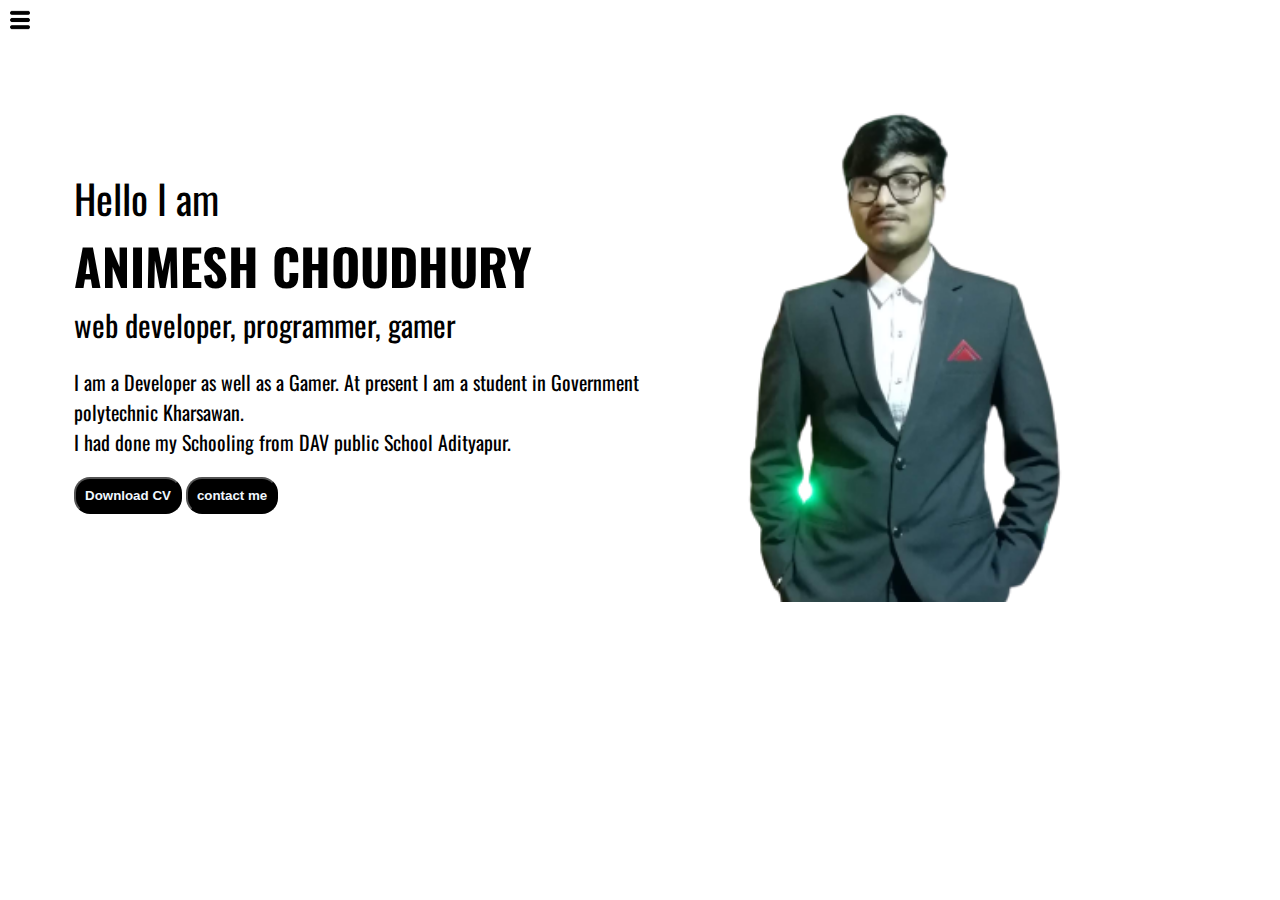
<file: index.html>
<!DOCTYPE html>
<html lang="en">

<head>
    <meta charset="UTF-8">
    <meta http-equiv="X-UA-Compatible" content="IE=edge">
    <meta name="viewport" content="width=device-width, initial-scale=1.0">
    <title>Animesh Choudhury:- web developer,programmer</title>
    <link rel="stylesheet" href="style.css">
</head>

<body>
    <div class="container">
        <div class="sidebar sidebarGo">
            
            <nav>
                <ul>
                    <li><a href="index.html">Home </a></li>
                    <li><a href="intro.html">My Intro</a></li>
                    <li><a href="services.html">Services</a></li>
                    <li><a href="blog.html">Blog</a></li>
                    <li><a href="contact.html">Contact </a></li>
                </ul>
            </nav>
        </div>



        <div class="main">
            <div class="hamburger">
                <div class="ham"><img src="ham.png" alt="" width="20"></div>
                <div class="cross"><img src="cross.png" alt="" width="20"></div>
            </div>
           <div class="info-container">
                <div class="devinfo">
                    <div class="hello">Hello I am  </div>
                    <div class="name">ANIMESH CHOUDHURY</div>
                    <div class="about">web developer, programmer, gamer</div>
                    <div class="moreabout">
                        I am a Developer as well as a Gamer. At present I am a student in Government polytechnic Kharsawan.
                        <br>I had done my Schooling from DAV public School Adityapur.
                    </div>
                    <div class="button">
                        <button class="btn"><a href="cv.pdf">Download CV</a></button>
                        <button class="btn"><a href="contact.html"> contact me</a></button>
                    </div>
                </div>
                <div class="devpic">
                        <img src="img.png" alt="Animesh Choudhury">
                </div>
           </div>
        </div>



    </div>
</body>
<script src="script.js"></script>

</html>
</file>
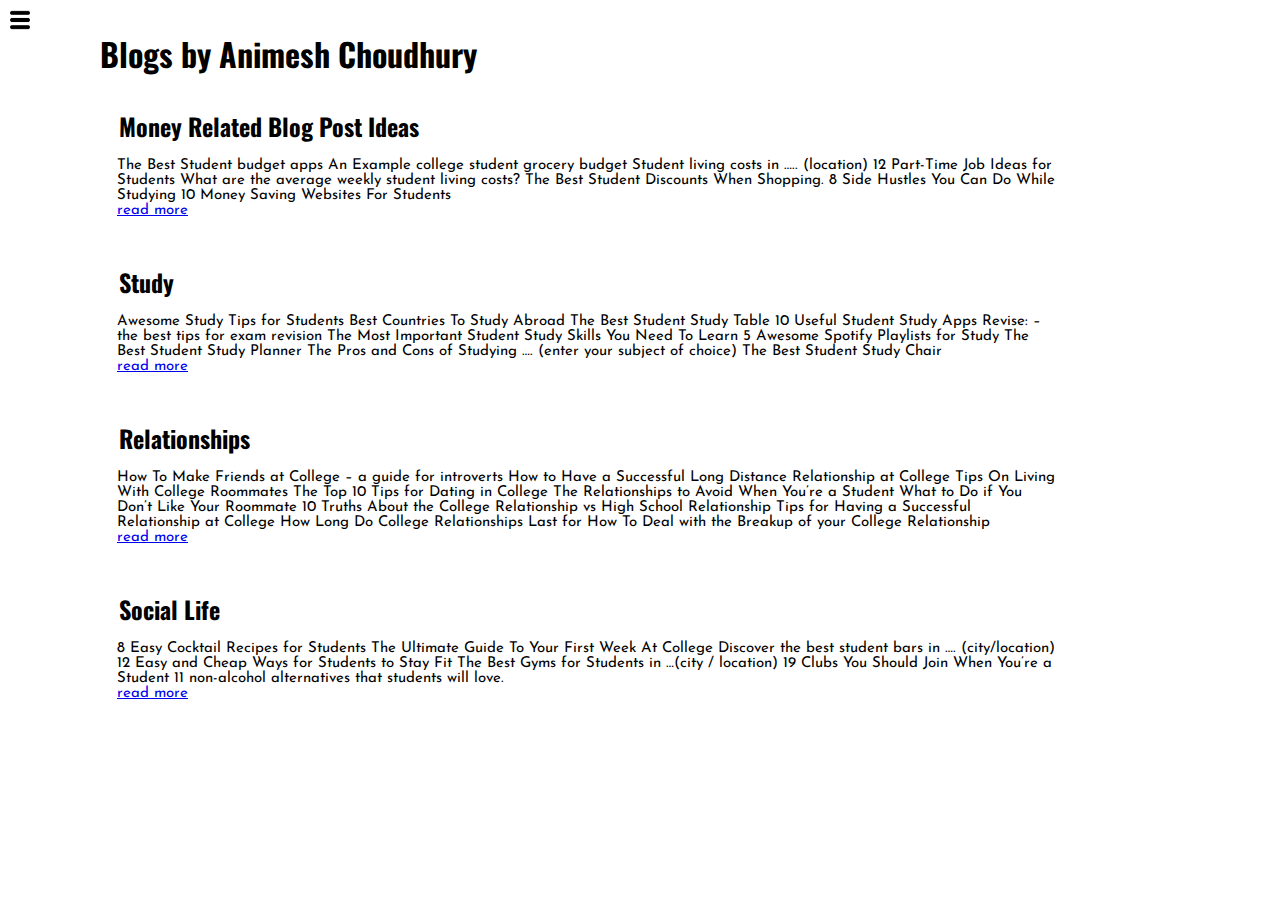
<file: blog.html>
<!DOCTYPE html>
<html lang="en">

<head>
    <meta charset="UTF-8">
    <meta http-equiv="X-UA-Compatible" content="IE=edge">
    <meta name="viewport" content="width=device-width, initial-scale=1.0">
    <title>Animesh Choudhury:- web developer,programmer</title>
    <link rel="stylesheet" href="style.css">
</head>

<body>
    <div class="container">
       <div class="sidebar sidebarGo">

            <nav>
                <ul>
                    <li><a href="index.html">Home </a></li>
                    <li><a href="intro.html">My Intro</a></li>
                    <li><a href="services.html">Services</a></li>
                    <li><a href="blog.html">Blog</a></li>
                    <li><a href="contact.html">Contact </a></li>
                </ul>
            </nav>
        </div>



        <div class="main">
            <div class="hamburger">
                <div class="ham"><img src="ham.png" alt="" width="20"></div>
                <div class="cross"><img src="cross.png" alt="" width="20"></div>
            </div>
            <div class="blogcontainer">
                <h1>Blogs by Animesh Choudhury</h1>
                <div class="blogitem">
                    <h2>Money Related Blog Post Ideas</h2>
                    <p>The Best Student budget apps An Example college student grocery budget
                        Student living costs in ….. (location)
                        12 Part-Time Job Ideas for Students
                        What are the average weekly student living costs?
                        The Best Student Discounts When Shopping.
                        8 Side Hustles You Can Do While Studying
                        10 Money Saving Websites For Students
                        <br><a href="https://simpleandonline.com/blogtopicsforstudents/">read more</a>
                    </p>
                </div>
                <div class="blogitem">
                    <h2>Study</h2>
                    <p>Awesome Study Tips for Students
                        Best Countries To Study Abroad
                        The Best Student Study Table
                        10 Useful Student Study Apps
                        Revise: – the best tips for exam revision
                        The Most Important Student Study Skills You Need To Learn
                        5 Awesome Spotify Playlists for Study
                        The Best Student Study Planner
                        The Pros and Cons of Studying …. (enter your subject of choice)
                        The Best Student Study Chair
                        <br><a href="https://simpleandonline.com/blogtopicsforstudents/">read more</a>
                    </p>
                </div>
                <div class="blogitem">
                    <h2>Relationships</h2>
                    <p>How To Make Friends at College – a guide for introverts
                        How to Have a Successful Long Distance Relationship at College
                        Tips On Living With College Roommates                        
                        The Top 10 Tips for Dating in College                        
                        The Relationships to Avoid When You’re a Student                        
                        What to Do if You Don’t Like Your Roommate                        
                        10 Truths About the College Relationship vs High School Relationship
                        Tips for Having a Successful Relationship at College
                        How Long Do College Relationships Last for
                        How To Deal with the Breakup of your College Relationship
                        <br><a href="https://simpleandonline.com/blogtopicsforstudents/">read more</a>
                    </p>
                </div>
                <div class="blogitem">
                    <h2>Social Life</h2>
                    <p>8 Easy Cocktail Recipes for Students
                        The Ultimate Guide To Your First Week At College                        
                        Discover the best student bars in …. (city/location)                        
                        12 Easy and Cheap Ways for Students to Stay Fit                        
                        The Best Gyms for Students in …(city / location)                        
                        19 Clubs You Should Join When You’re a Student                        
                        11 non-alcohol alternatives that students will love.
                        <br><a href="https://simpleandonline.com/blogtopicsforstudents/">read more</a>
                    </p>
                </div>
            </div>
        </div>



    </div>
</body>
<script src="script.js"></script>
</html>
</file>
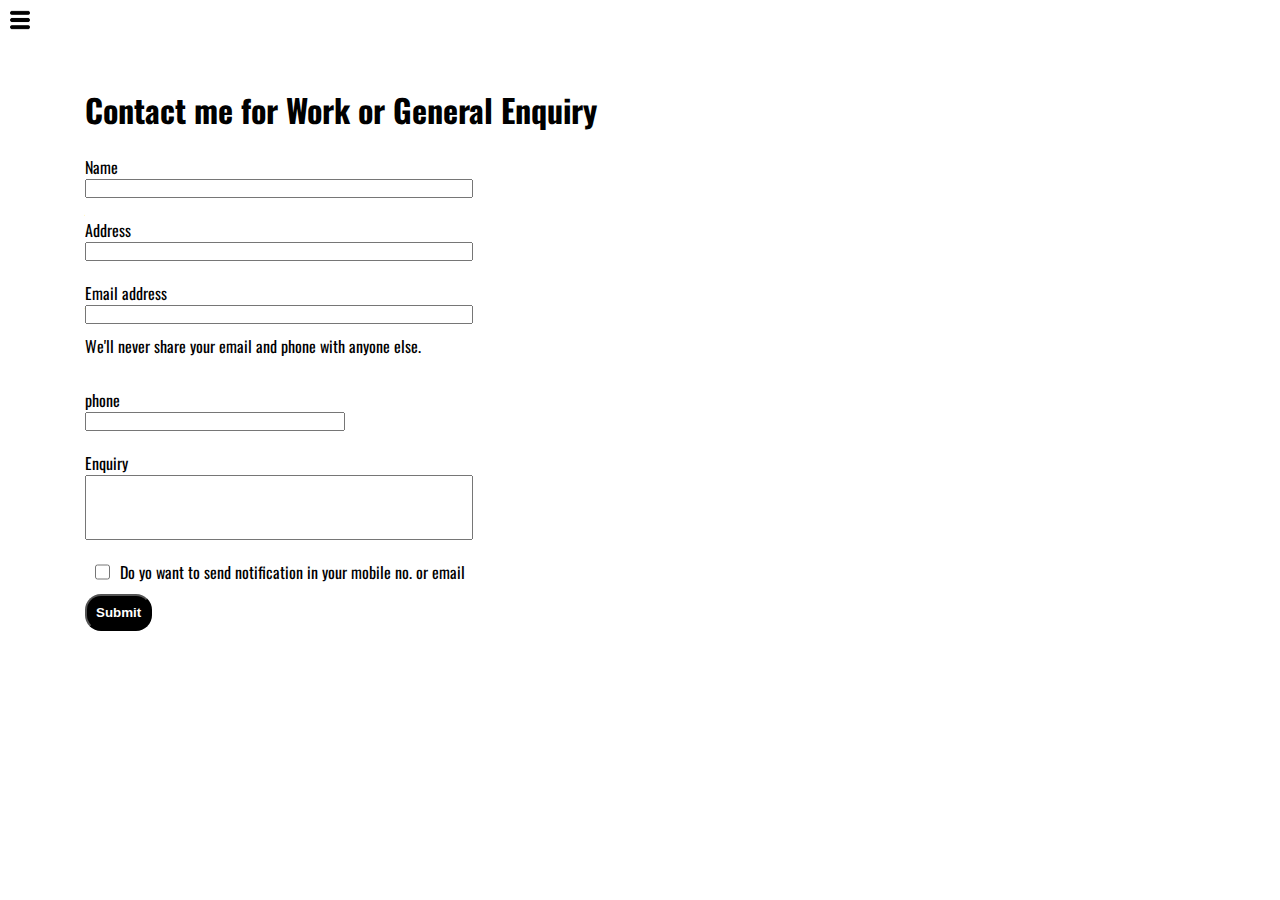
<file: contact.html>
<!DOCTYPE html>
<html lang="en">

<head>
    <meta charset="UTF-8">
    <meta http-equiv="X-UA-Compatible" content="IE=edge">
    <meta name="viewport" content="width=device-width, initial-scale=1.0">
    <title>Animesh Choudhury:- web developer,programmer</title>
    <link rel="stylesheet" href="style.css">
</head>

<body>
    <div class="container">
       <div class="sidebar sidebarGo">
            
            <nav>
                <ul>
                    <li><a href="index.html">Home </a></li>
                    <li><a href="intro.html">My Intro</a></li>
                    <li><a href="services.html">Services</a></li>
                    <li><a href="blog.html">Blog</a></li>
                    <li><a href="contact.html">Contact </a></li>
                </ul>
            </nav>
        </div>



        <div class="main">
          <div class="hamburger">
            <div class="ham"><img src="ham.png" alt="" width="20"></div>
            <div class="cross"><img src="cross.png" alt="" width="20"></div>
        </div>
            <div class="contactform">
            <h1>Contact me for Work or General Enquiry</h1>
            <form>
                <div class="mb-3">
                  <label for="clientmail" class="form-label">Name</label>
                  <input type="email" class="form-control" id="clientmail" aria-describedby="">
                </div>
                <div class="mb-3">
                  <label for="clientmail" class="form-label">Address</label>
                  <input type="email" class="form-control" id="clientmail" aria-describedby="">
                </div>
            
                <div class="mb-3">
                  <label for="clientmail" class="form-label">Email address</label>
                  <input type="email" class="form-control" id="clientmail" aria-describedby="">
                  <div id="emailHelp" class="form-text">We'll never share your email and phone with anyone else.</div>
                </div>
                <div class="mb-3">
                  <label for="clientphone" class="form-label">phone</label>
                  <input type="phone" class="form-control" id="clientphone">
                </div>
                <div class="mb-3" id="enquiry">
                    <label for="clientmail" class="form-label">Enquiry</label>
                    <input type="email" class="form-control" id="clientmail" aria-describedby="">
                  </div>
                  <div class="mb-3 form-check" id="check">
                    <input type="checkbox" class="form-check-input" id="exampleCheck1">
                    <label class="form-check-label" for="exampleCheck1">Do yo want to send notification in your mobile no. or email</label>
                  </div>
             
                <button type="submit" class="btn btn-primary">Submit</button>
              </form>
            </div>
        </div>



    </div>
</body>
<script src="script.js"></script>
</html>
</file>
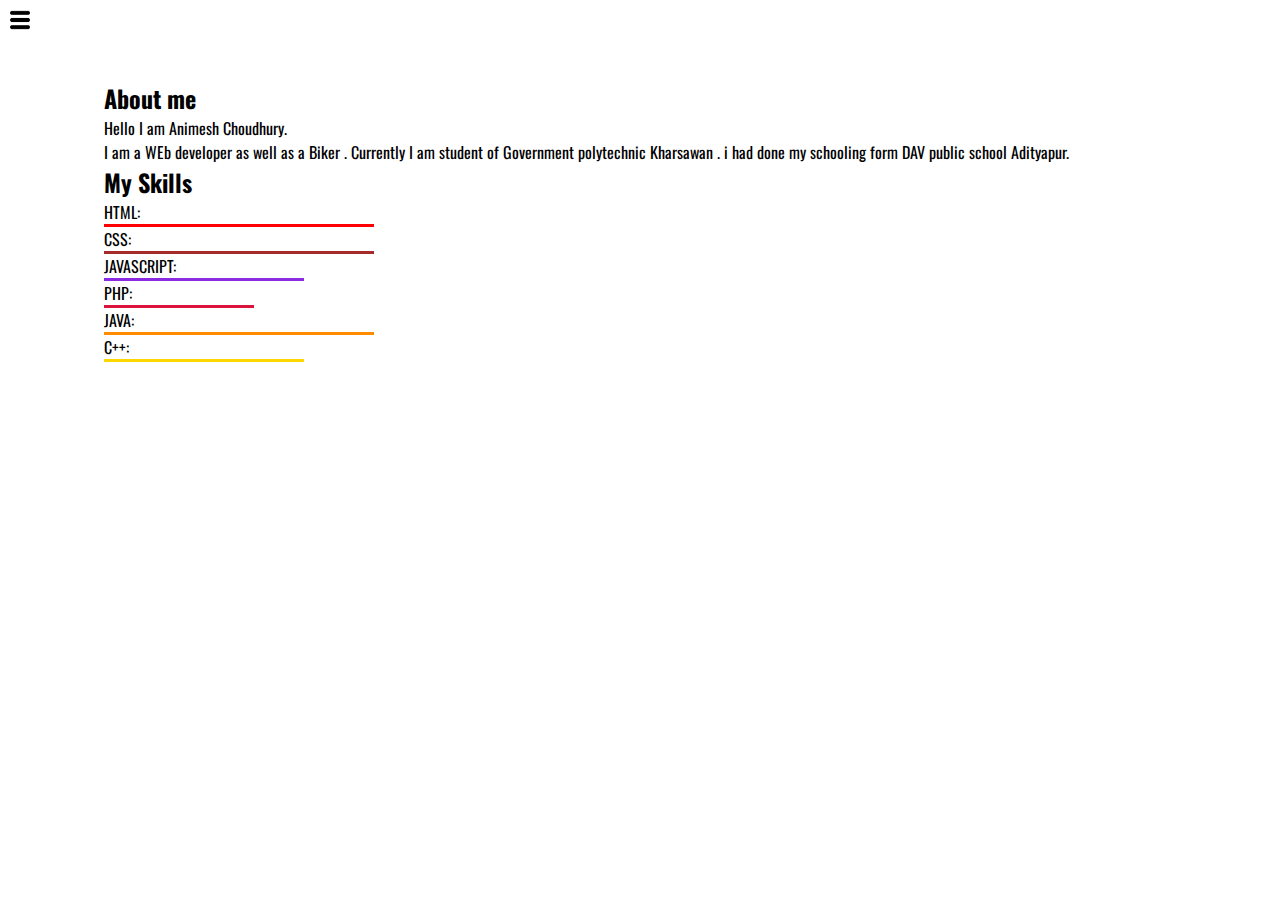
<file: intro.html>
<!DOCTYPE html>
<html lang="en">

<head>
    <meta charset="UTF-8">
    <meta http-equiv="X-UA-Compatible" content="IE=edge">
    <meta name="viewport" content="width=device-width, initial-scale=1.0">
    <title>Animesh Choudhury:- web developer,programmer</title>
    <link rel="stylesheet" href="style.css">
</head>

<body>
    <div class="container">
       <div class="sidebar sidebarGo">

            <nav>
                <ul>
                    <li><a href="index.html">Home </a></li>
                    <li><a href="intro.html">My Intro</a></li>
                    <li><a href="services.html">Services</a></li>
                    <li><a href="blog.html">Blog</a></li>
                    <li><a href="contact.html">Contact </a></li>
                </ul>
            </nav>
        </div>



        <div class="main">
            <div class="hamburger">
                <div class="ham"><img src="ham.png" alt="" width="20"></div>
                <div class="cross"><img src="cross.png" alt="" width="20"></div>
            </div>
            <div class="info-container">
                <div class="aboutme">
                    <h2>About me</h2>
                    <p>
                        Hello I am Animesh Choudhury. <br>
                        I am a WEb developer as well as a Biker . Currently I am student of Government polytechnic
                        Kharsawan
                        . i had done my schooling form DAV public school Adityapur.
                    </p>

                    <div class="skills">
                        <h2>My Skills</h2>
                        HTML:<div class="box1"> </div>
                        CSS:<div class="box2">   </div>
                        JAVASCRIPT:<div class="box3"> </div>
                        PHP:<div class="box4">     </div>
                        JAVA:<div class="box5">   </div>
                        C++:<div class="box6">
                        </div>
                    </div>

                </div>
           
            </div>
        </div>



    </div>
</body>
<script src="script.js"></script>
</html>
</file>
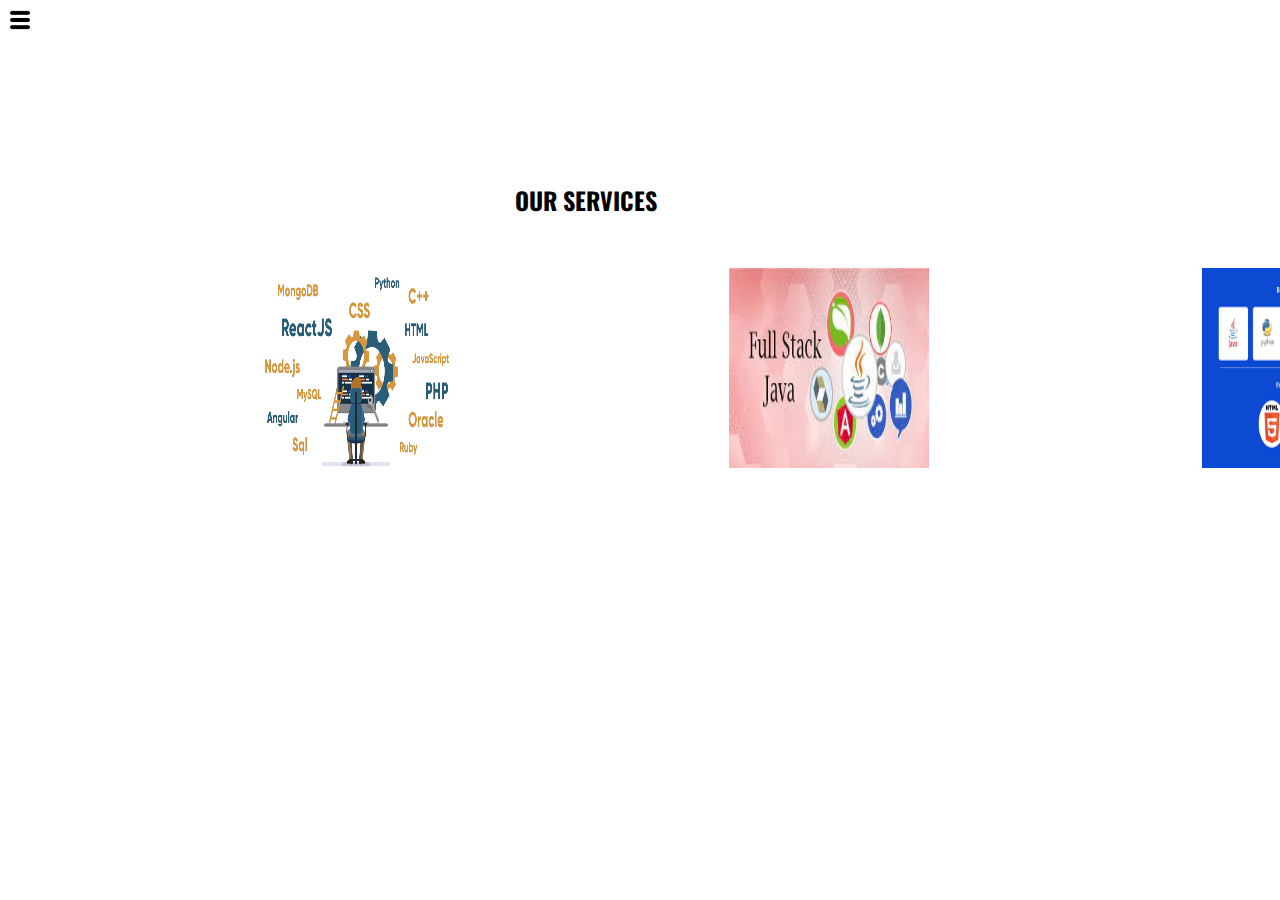
<file: services.html>
<!DOCTYPE html>
<html lang="en">

<head>
    <meta charset="UTF-8">
    <meta http-equiv="X-UA-Compatible" content="IE=edge">
    <meta name="viewport" content="width=device-width, initial-scale=1.0">
    <title>Animesh Choudhury:- web developer,programmer</title>
    <link rel="stylesheet" href="style.css">
</head>

<body>
    <div class="container">
       <div class="sidebar sidebarGo">

            <nav>
                <ul>
                    <li><a href="index.html">Home </a></li>
                    <li><a href="intro.html">My Intro</a></li>
                    <li><a href="services.html">Services</a></li>
                    <li><a href="blog.html">Blog</a></li>
                    <li><a href="contact.html">Contact </a></li>
                </ul>
            </nav>
        </div>



        <div class="main">
            <div class="hamburger">
                <div class="ham"><img src="ham.png" alt="" width="20"></div>
                <div class="cross"><img src="cross.png" alt="" width="20"></div>
            </div>
              <div class="services">
                  <h2>OUR SERVICES</h2>
                  <div class="service-box">
                  <div class="service1">
                      <img src="service1.png" alt="">
                  </div>
                  <div class="service1">
                      <img src="service2.png" alt="">
                  </div>
                  <div class="service1">
                      <img src="service3.png" alt="">
                  </div>
                </div>
              </div>
        </div>



    </div>
</body>
<script src="script.js"></script>
</html>
</file>
<file: style.css>
@import url('https://fonts.googleapis.com/css2?family=Oswald:wght@200&display=swap');
@import url('https://fonts.googleapis.com/css2?family=Fredoka:wght@300&family=Oswald:wght@200&display=swap');
@import url('https://fonts.googleapis.com/css2?family=Fredoka:wght@300&family=Hurricane&family=Oswald:wght@200&display=swap');
@import url('https://fonts.googleapis.com/css2?family=Fredoka:wght@300&family=Hurricane&family=Josefin+Sans:wght@100;300&family=Oswald:wght@200&display=swap');

*{
    margin: 0;
    padding: 0;
}

/* index.html css starts here */
.sidebar{
    font-family: 'Oswald', sans-serif;
    /* width: 300px; */
    background-color: rgb(159, 184, 184);
    height: 100vh;
    transition: transform 0.3s ease-in;
    position: absolute;
}
.sidebar nav{
    padding: 45px;
}
.sidebar nav li{
    list-style: none;
    font-size: 20px;
    padding: 33px 0;
}
.sidebar nav li a {
    text-decoration: none;
    color: black;
}
.main{
    /* display: flex; */
    width: 90vw;
    padding: 10px;
    /* background-color: aqua; */
}
.container{
    display: flex;
}
.info-container{
    margin:70px auto;
    /* background-color: yellow; */
    height: 58vh;
    width: 80vw;
    display: flex;
    justify-content: space-around;
    font-family: 'Fredoka', sans-serif;
    font-family: 'Oswald', sans-serif;
}
.devinfo{
    display: flex;
    justify-content: center;
    flex-direction: column;
}
.hello{
    font-size: 40px;
}
.name{
    font-weight: bold;
    font-size: 50px;
}
.about{
    font-size:30px ;
}
.button{
    margin-top: 20px;
}
.btn{
    padding: 9px;
    border-radius: 16px;
    color: white;
    background: black; 
    font-weight: bold;   
    cursor: pointer; 
}
.btn a{
    text-decoration: none;
    color: aliceblue;
}
.btn:hover{
    background-color: grey;
    /* color: blue; */
}
.devpic img{
        height: 58vh ;
 }
 .moreabout{
     margin: 20px 0 0 0;
     font-size: 20px;
 }
/* index.html csss ends here */


/* contact.html csss starts here */
.contactform{
    margin-left: 75px;
    padding-top: 64px;
    font-family: 'Oswald', sans-serif;
}
.contactform h1{
    font-family: 'Fredoka', sans-serif;
    font-family: 'Oswald', sans-serif;
    /* text-align: center; */
    padding:12px 0;
}
.contactform form div{
    display: flex;
    flex-direction: column;
    padding:10px 0;
}
.contactform form div input{
    width: 30vw;
}
#emailhelp{
    width:25vw;
    padding: 10px;
}
#clientphone{
    width: 20vw;
}
#enquiry input{
    height: 61px;
    width: 30vw;
}
#check{
    flex-direction: row;
}
#check input{
    width: 15px;
    margin: 0 10px;
}

/* contact.html csss ends here */



/* blog.html csss starts here */
.blogcontainer{
    margin: 5px 75px; 
    padding: 15px;
}
.blogcontainer h1{
    font-family: 'Oswald', sans-serif;
}
.blogitem{
    margin: 2px;
    padding: 15px;
}
.blogitem h2{
    margin: 12px 0;
    padding: 2px;
    font-family: 'Fredoka', sans-serif;
    font-family: 'Oswald', sans-serif;
}
.blogitem p{
    color: black;
    font-family: 'Josefin Sans', sans-serif;
    font-size: 15px;
    /* font-family: 'Hurricane', cursive; */
    /* font-family: 'Fredoka', sans-serif; */
    /* font-family: 'Oswald', sans-serif; */
}
/* blog.html csss ends here */




/* INTRO.html csss starts  here */
.aboutme{
    flex-direction: coloumn;
}
.box1{
    background-color: red;
    height: 3px;
    width: 270px;
}
.box2{
    background-color:brown;
    height: 3px;
    width: 270px;
}
.box3{
    background-color:blueviolet;
    height: 3px;
    width: 200px;
}
.box4{
    background-color:crimson;
    height: 3px;
    width: 150px;
}
.box5{
    background-color:darkorange;
    height: 3px;
    width: 270px;
}
.box6{
    background-color:gold;
    height: 3px;
    width: 200px;
}


/* INTRO.html csss ends here */




/* Services.html csss starts here */
.services{
    padding: 10px;
     margin: 13px;
     margin-top: 162px;
     font-family: 'Oswald', sans-serif;
 }
 .services h2{
 text-align: center;
 /* font-size: 10px; */
 }
 .service-box{
     display: flex;
 }
.service1{
    margin: 50px;
    margin-left: 223px;
    /* justify-content: center; */
    height: 200px;
    width: 200px;
    overflow:visible;
    /* background-color: red; */
    /* background: url(service1.png); */
}
.service1 img{
    /* margin: 50px; */
    height: 200px;
    width: 200px;
    /* background-color: rgb(179, 162, 162); */
    transition: transform 1s ease;
}
.service1 img:hover{
    /* margin-right: 10px; */
    /* height: 350px; */
    /* width: 350px; */
    transform: scale(1.5);
    
    /* background-color: rgb(179, 162, 162); */
}
/* services.html csss ends here */




/* hamburger.html csss starts here */
.hamburger{
    display: flex;
    left: 10px;
    position: absolute;
    cursor: pointer;

}
.cross{
    
    margin: -8px 111px;
}
.sidebarGo{
    transform: translate(-305px ,1px);
    position: absolute;
}
/* hamburger.html csss ends here */



/* mediaquery.html csss starts here */
@media (max-width:850px){
    .devpic {
        display: none;
    }
    .service-box{
        margin-left: -155px;
        /* flex-direction: column; */
        /* position: relative; */
        flex-wrap: wrap;
    }
    .main{
        margin-left:12px
    }
   
    /* .sidebar{
        transform: translate(-305px ,1px);
        position: absolute;
    } */
}
/* media query.html csss ends here */
</file>
